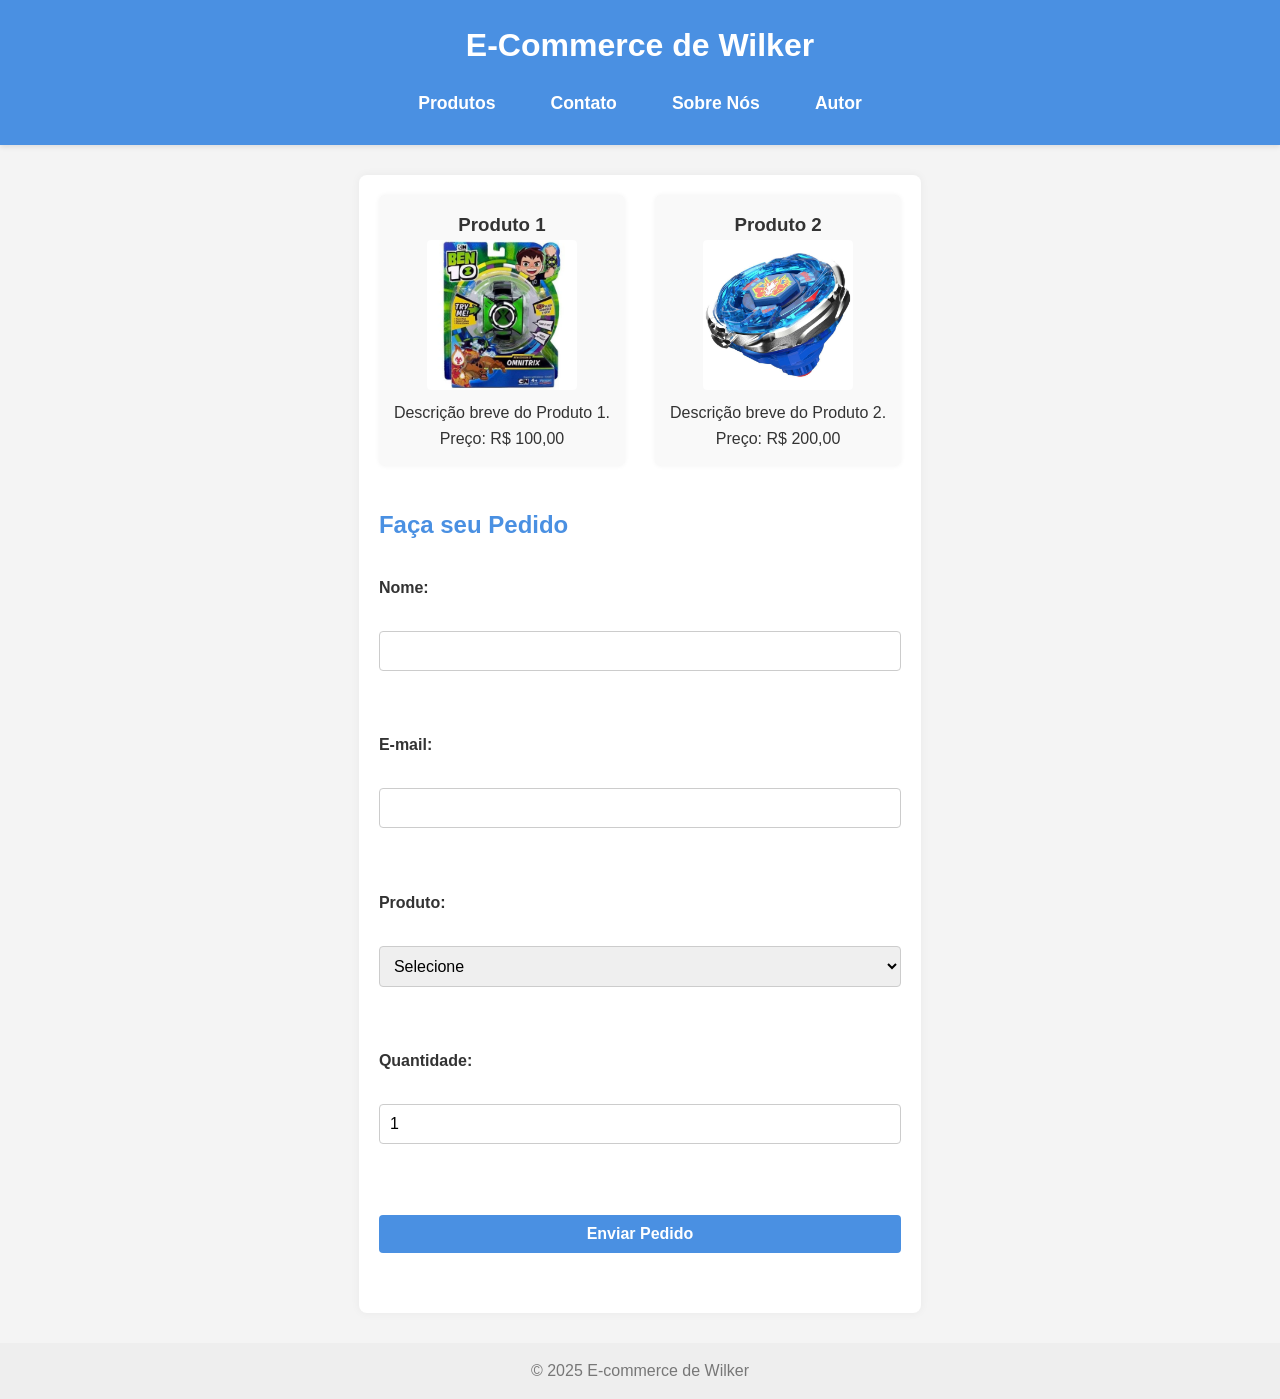
<file: tarefa E-commerce/index.html>
<html>

    <head>
        <link rel="stylesheet" href="style.css">
        <title>E-commerce</title>
    </head>

    <body>
        <header>
            <h1>E-Commerce de Wilker</h1>
            <nav>
                <ul>
                    <a href="produtos.html">Produtos</a>
                    <a href="contato.html">Contato</a>
                    <a href="sobre_nos.html">Sobre Nós</a>
                    <a href="autor.html">Autor</a>
                </ul>
            </nav>
        </header>

        <main>
            <section>
                <ul>
                    <div>
                        <h3>Produto 1</h3>
                        <img src="img/d171129177.jpg" alt="Imagem do Produto 1" width="150" />
                        <p>Descrição breve do Produto 1.</p>
                        <p>Preço: R$ 100,00</p>
                    </div>
                    <div>
                        <h3>Produto 2</h3>
                        <img src="img/can-someone-please-explain-to-me-why-beyblade-x-is-good-or-v0-j6315e1geyme1.jpg" alt="Imagem do Produto 2" width="150" />
                        <p>Descrição breve do Produto 2.</p>
                        <p>Preço: R$ 200,00</p>
                    </div>
                </ul>
            </section>

            <section>
                <h2>Faça seu Pedido</h2>
                <form action="pedido.html" method="post">
                    <label for="nome">Nome:</label><br />
                    <input type="text" id="nome" name="nome" required /><br /><br />

                    <label for="email">E-mail:</label><br />
                    <input type="email" id="email" name="email" required /><br /><br />

                    <label for="produto">Produto:</label><br />
                    <select id="produto" name="produto" required>
                        <option value="">Selecione</option>
                        <option value="produto1">Produto 1</option>
                        <option value="produto2">Produto 2</option>
                    </select><br /><br />

                    <label for="quantidade">Quantidade:</label><br />
                    <input type="number" id="quantidade" name="quantidade" min="1" value="1" required /><br /><br />

                    <input type="submit" value="Enviar Pedido" />
                </form>
            </section>
        </main>

        <footer>
            <p>© 2025 E-commerce de Wilker</p>
        </footer>
    </body>
    </html>
</file>
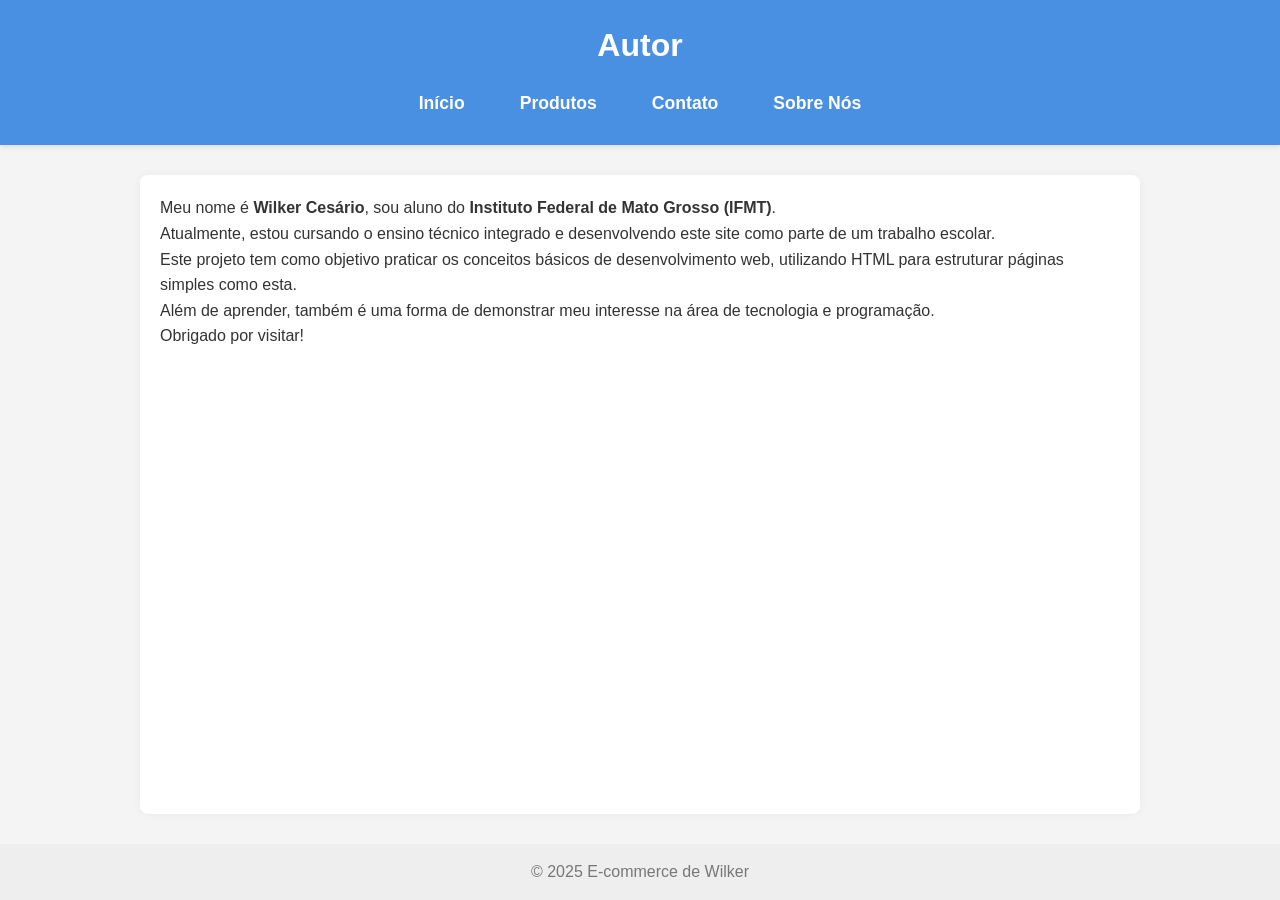
<file: tarefa E-commerce/autor.html>
<!DOCTYPE html>
<html lang="pt-BR">
<head>
    <meta charset="UTF-8" />
    <meta name="viewport" content="width=device-width, initial-scale=1" />
    <link rel="stylesheet" href="style.css" />
    <title>Autor</title>
</head>
<body>
    <header>
        <h1>Autor</h1>
        <nav>
            <ul>
                <li><a href="index.html">Início</a></li>
                <li><a href="produtos.html">Produtos</a></li>
                <li><a href="contato.html">Contato</a></li>
                <li><a href="sobre_nos.html">Sobre Nós</a></li>
            </ul>
        </nav>
    </header>

    <main>
        <p>Meu nome é <strong>Wilker Cesário</strong>, sou aluno do <strong>Instituto Federal de Mato Grosso (IFMT)</strong>.</p>

        <p>Atualmente, estou cursando o ensino técnico integrado e desenvolvendo este site como parte de um trabalho escolar.</p>

        <p>Este projeto tem como objetivo praticar os conceitos básicos de desenvolvimento web, utilizando HTML para estruturar páginas simples como esta.</p>

        <p>Além de aprender, também é uma forma de demonstrar meu interesse na área de tecnologia e programação.</p>

        <p>Obrigado por visitar!</p>
    </main>
    <footer>
        <p>© 2025 E-commerce de Wilker</p>
    </footer>
</body>
</html>
</file>
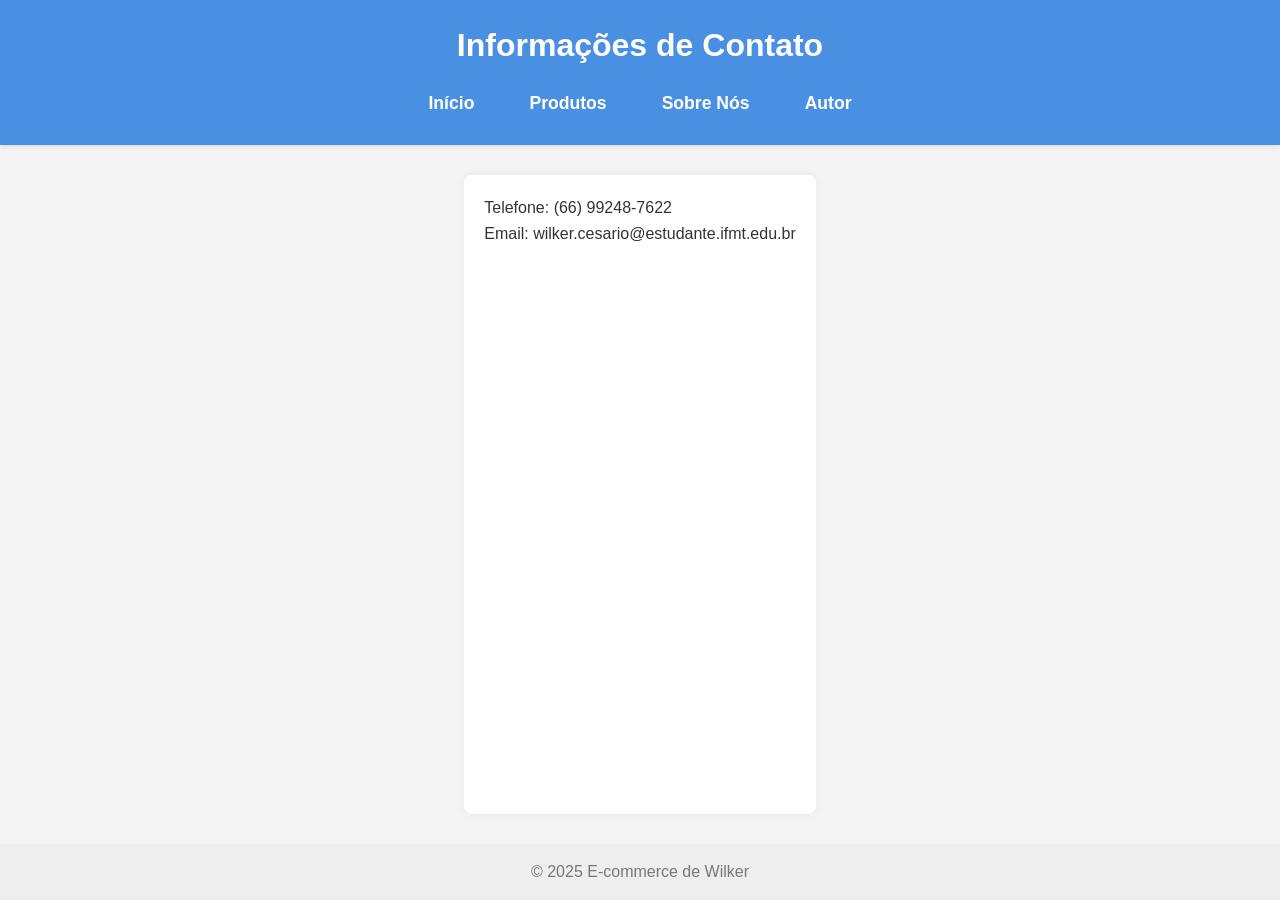
<file: tarefa E-commerce/contato.html>
<!DOCTYPE html>
<html lang="pt-BR">
<head>
    <meta charset="UTF-8" />
    <meta name="viewport" content="width=device-width, initial-scale=1" />
    <link rel="stylesheet" href="style.css" />
    <title>Contato</title>
</head>
<body>
    <header>
        <h1>Informações de Contato</h1>
        <nav>
            <ul>
                <li><a href="index.html">Início</a></li>
                <li><a href="produtos.html">Produtos</a></li>
                <li><a href="sobre_nos.html">Sobre Nós</a></li>
                <li><a href="autor.html">Autor</a></li>
            </ul>
        </nav>
    </header>

    <main>
        <p>Telefone: (66) 99248-7622</p>
        <p>Email: wilker.cesario@estudante.ifmt.edu.br</p>
    </main>
    <footer>
        <p>© 2025 E-commerce de Wilker</p>
    </footer>
</body>
</html>
</file>
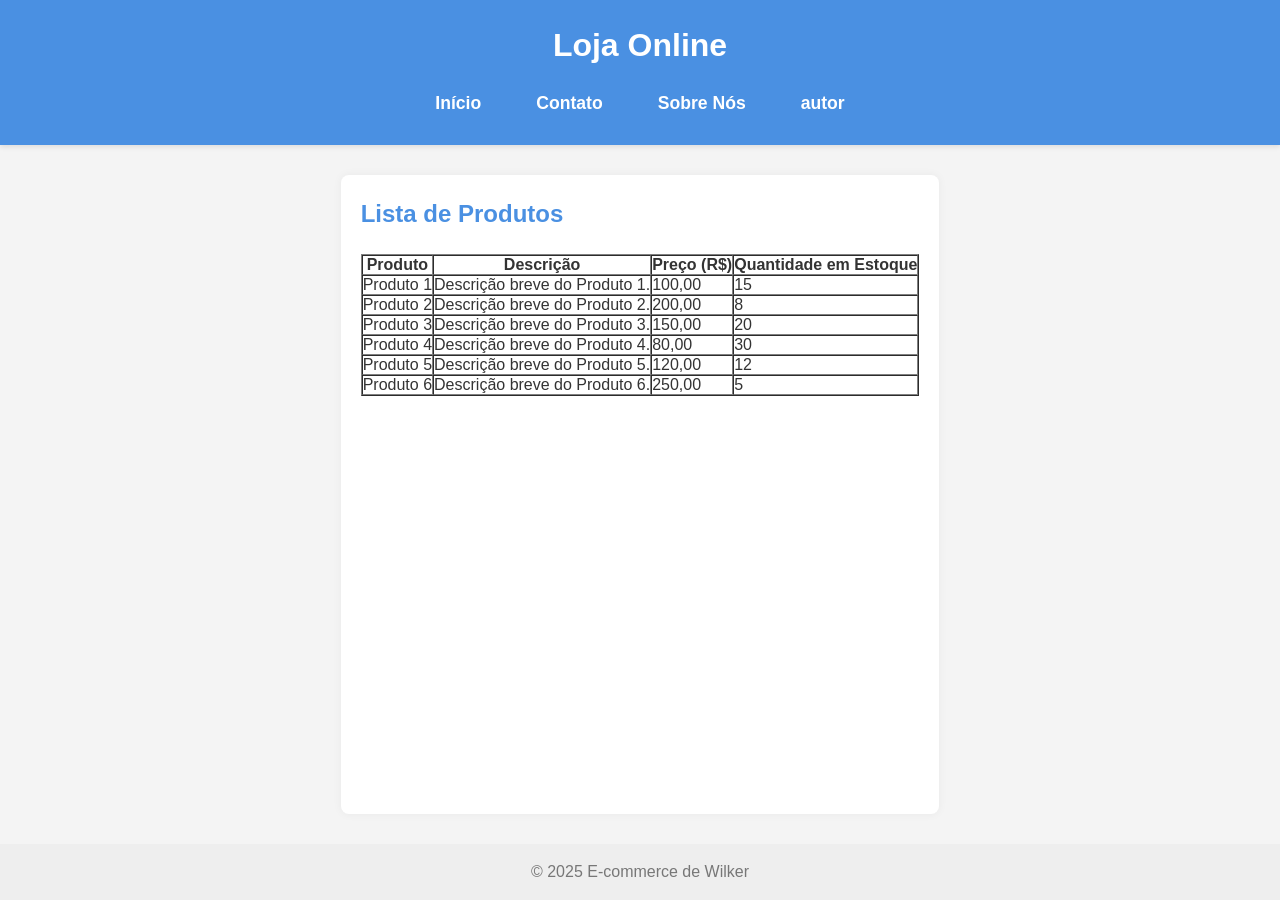
<file: tarefa E-commerce/produtos.html>
<html>

    <head>
        <link rel="stylesheet" href="style.css">
        <title>Loja Online - Produtos</title>
    </head>

    <body>
        <header>
            <h1>Loja Online</h1>
            <nav>
                <ul>
                    <a href="index.html">Início</a>
                    <a href="contato.html">Contato</a>
                    <a href="sobre_nos.html">Sobre Nós</a>
                    <a href="autor.html">autor</a>
                </ul>
            </nav>
        </header>

        <main>
            <h2>Lista de Produtos</h2>

            <table align="center" border="1" cellpadding="8" cellspacing="0">
                <thead>
                    <tr>
                        <th>Produto</th>
                        <th>Descrição</th>
                        <th>Preço (R$)</th>
                        <th>Quantidade em Estoque</th>
                    </tr>
                </thead>
                <tbody>
                    <tr>
                        <td>Produto 1</td>
                        <td>Descrição breve do Produto 1.</td>
                        <td>100,00</td>
                        <td>15</td>
                    </tr>
                    <tr>
                        <td>Produto 2</td>
                        <td>Descrição breve do Produto 2.</td>
                        <td>200,00</td>
                        <td>8</td>
                    </tr>
                    <tr>
                        <td>Produto 3</td>
                        <td>Descrição breve do Produto 3.</td>
                        <td>150,00</td>
                        <td>20</td>
                    </tr>
                    <tr>
                        <td>Produto 4</td>
                        <td>Descrição breve do Produto 4.</td>
                        <td>80,00</td>
                        <td>30</td>
                    </tr>
                    <tr>
                        <td>Produto 5</td>
                        <td>Descrição breve do Produto 5.</td>
                        <td>120,00</td>
                        <td>12</td>
                    </tr>
                    <tr>
                        <td>Produto 6</td>
                        <td>Descrição breve do Produto 6.</td>
                        <td>250,00</td>
                        <td>5</td>
                    </tr>
                </tbody>
            </table>
        </main>

        <footer>
            <p>© 2025 E-commerce de Wilker</p>
        </footer>
    </body>
    </html>
</file>
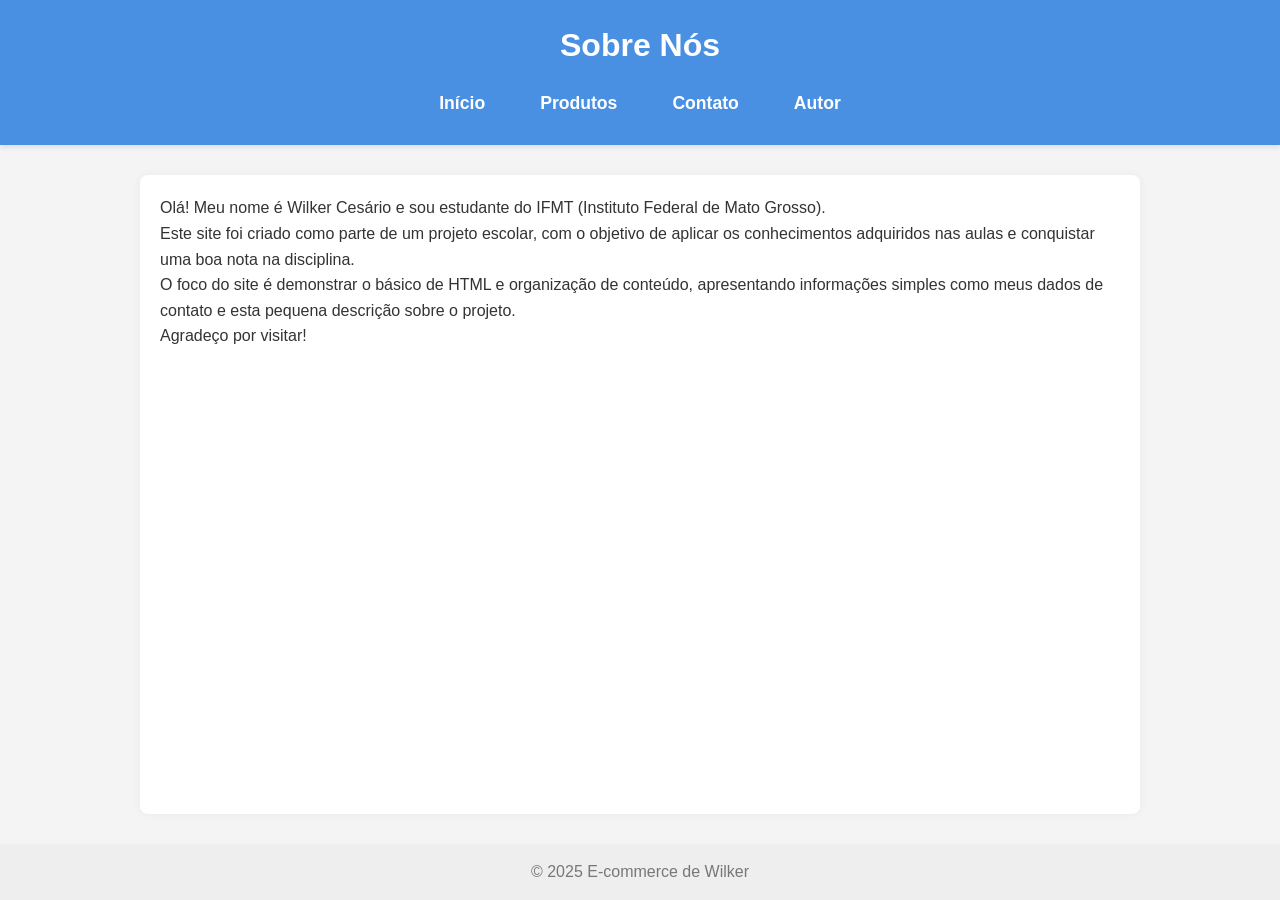
<file: tarefa E-commerce/sobre_nos.html>
<!DOCTYPE html>
<html lang="pt-BR">
<head>
    <meta charset="UTF-8" />
    <meta name="viewport" content="width=device-width, initial-scale=1" />
    <link rel="stylesheet" href="style.css" />
    <title>Sobre Nós</title>
</head>
<body>
    <header>
        <h1>Sobre Nós</h1>
        <nav>
            <ul>
                <li><a href="index.html">Início</a></li>
                <li><a href="produtos.html">Produtos</a></li>
                <li><a href="contato.html">Contato</a></li>
                <li><a href="autor.html">Autor</a></li>
            </ul>
        </nav>
    </header>

    <main>
        <p>Olá! Meu nome é Wilker Cesário e sou estudante do IFMT (Instituto Federal de Mato Grosso).</p>

        <p>Este site foi criado como parte de um projeto escolar, com o objetivo de aplicar os conhecimentos adquiridos nas aulas e conquistar uma boa nota na disciplina.</p>

        <p>O foco do site é demonstrar o básico de HTML e organização de conteúdo, apresentando informações simples como meus dados de contato e esta pequena descrição sobre o projeto.</p>

        <p>Agradeço por visitar!</p>
    </main>
    <footer>
        <p>© 2025 E-commerce de Wilker</p>
    </footer>
</body>
</html>
</file>
<file: tarefa E-commerce/style.css>
/* Reset básico */
* {
    margin: 0;
    padding: 0;
    box-sizing: border-box;
}

/* Fonte e fundo geral */
body {
    font-family: 'Segoe UI', Tahoma, Geneva, Verdana, sans-serif;
    background-color: #f4f4f4;
    color: #333;
    line-height: 1.6;
    min-height: 100vh;
    display: flex;
    flex-direction: column;
}

/* Cabeçalho */
header {
    background-color: #4a90e2;
    color: white;
    padding: 20px 0;
    text-align: center;
    box-shadow: 0 2px 5px rgba(0,0,0,0.1);
}

header h1 {
    margin-bottom: 10px;
    font-weight: 700;
}

/* Navegação */
nav ul {
    list-style: none;
    display: flex;
    justify-content: center;
    gap: 25px;
    padding: 0;
}

nav a {
    color: white;
    text-decoration: none;
    font-weight: bold;
    font-size: 1.1rem;
    padding: 8px 15px;
    border-radius: 5px;
    /* transition removida */
    display: inline-block;
}

nav a:hover {
    background-color: #357abd;
    color: #ffd700;
}

/* Main content */
main {
    flex-grow: 1;
    max-width: 1000px;
    margin: 30px auto;
    padding: 20px;
    background-color: white;
    border-radius: 8px;
    box-shadow: 0 0 10px rgba(0,0,0,0.05);
}

/* Sections */
section {
    margin-bottom: 40px;
}

/* Produtos - lista flexível */
ul {
    list-style: none;
    display: flex;
    flex-wrap: wrap;
    gap: 30px;
    padding: 0;
}

ul > div {
    flex: 1 1 200px;
    background-color: #f9f9f9;
    padding: 15px;
    border-radius: 6px;
    box-shadow: 0 0 5px rgba(0,0,0,0.05);
    /* transition removida */
    text-align: center;
}

ul > div:hover {
    /* transform removido */
}

/* Imagem dos produtos */
ul img {
    max-width: 100%;
    border-radius: 4px;
    margin-bottom: 10px;
}

/* Formulário básico */
form {
    display: flex;
    flex-direction: column;
}

form label {
    font-weight: bold;
    margin-top: 10px;
}

form input,
form select {
    padding: 10px;
    margin-top: 5px;
    border: 1px solid #ccc;
    border-radius: 4px;
    font-size: 1rem;
}

form input[type="submit"] {
    background-color: #4a90e2;
    color: white;
    border: none;
    margin-top: 20px;
    cursor: pointer;
    font-weight: 700;
    /* transition removida */
}

form input[type="submit"]:hover {
    background-color: #357abd;
}

/* Títulos */
h2 {
    color: #4a90e2;
    margin-bottom: 20px;
}

/* Footer */
footer {
    text-align: center;
    padding: 15px 0;
    background-color: #eee;
    color: #777;
    margin-top: auto;
}
</file>
